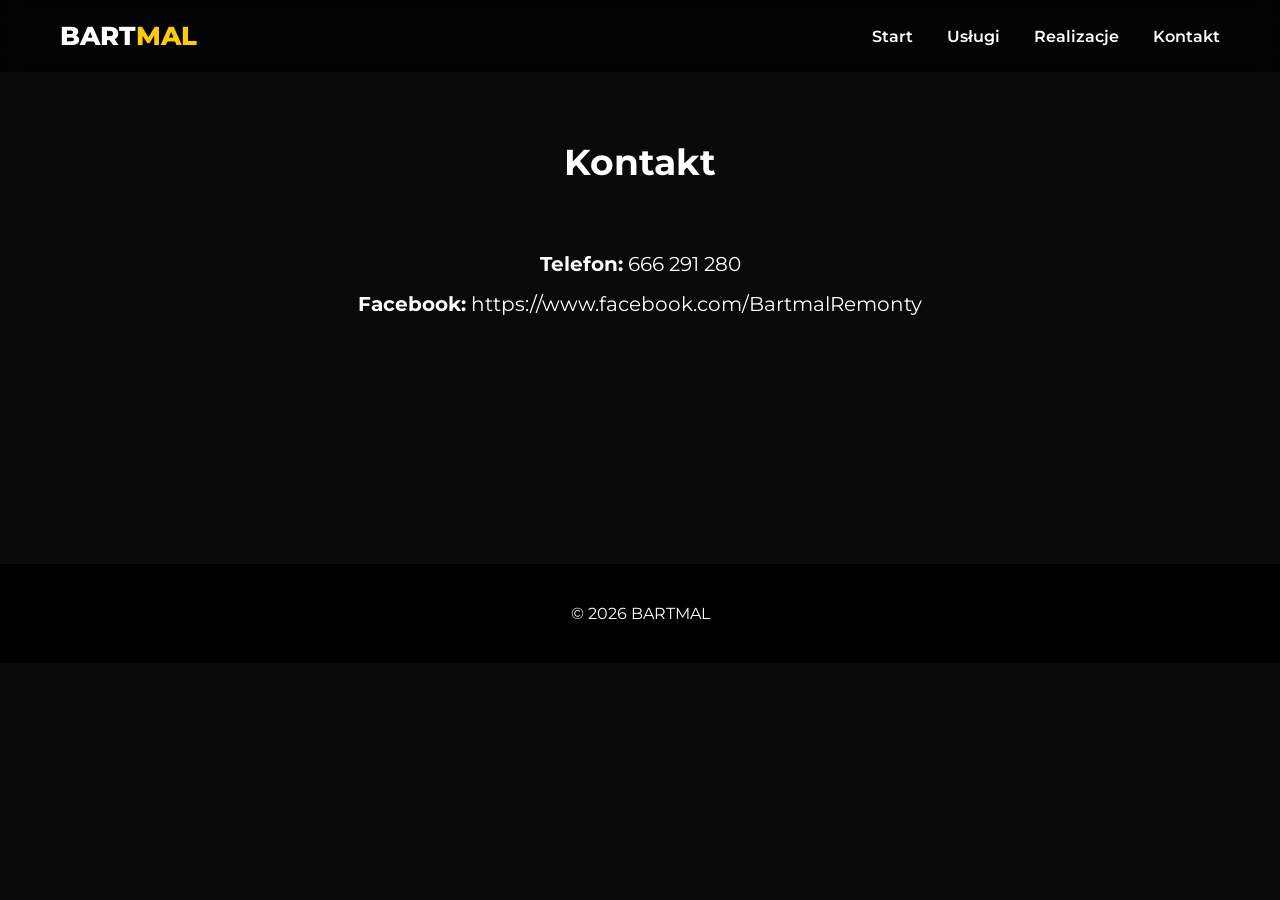
<file: kontakt.html>
<!DOCTYPE html>
<html lang="pl">
<head>
<meta charset="UTF-8">
<meta name="viewport" content="width=device-width, initial-scale=1.0">
<title>BARTMAL | Kontakt</title>
<link rel="stylesheet" href="style.css">
<link href="https://fonts.googleapis.com/css2?family=Montserrat:wght@400;600;800&display=swap" rel="stylesheet">
</head>
<body>

<header>
    <div class="logo">BART<span>MAL</span></div>
    <nav>
        <a href="index.html">Start</a>
        <a href="uslugi.html">Usługi</a>
        <a href="galeria.html">Realizacje</a>
        <a href="kontakt.html">Kontakt</a>
    </nav>
</header>

<section class="contact">
    <h2 class="section-title">Kontakt</h2>
    <div class="contact-box">
        <p><strong>Telefon:</strong> 666 291 280</p>
        <p><strong>Facebook:</strong> https://www.facebook.com/BartmalRemonty</p>
    </div>
</section>

<footer>
    © 2026 BARTMAL
</footer>

</body>
</html>
</file>
<file: style.css>
*{margin:0;padding:0;box-sizing:border-box}

body{
font-family:'Montserrat',sans-serif;
background:#0a0a0a;
color:#fff;
transition:.4s;
overflow-x:hidden;
}

body.light{
background:#f4f4f4;
color:#111;
}

#loader{
position:fixed;
inset:0;
background:#000;
display:flex;
align-items:center;
justify-content:center;
z-index:9999;
transition:.4s;
}

.spinner{
width:60px;
height:60px;
border:6px solid #fff;
border-top:6px solid #ffcc00;
border-radius:50%;
animation:spin 1s linear infinite;
}

@keyframes spin{
100%{transform:rotate(360deg)}
}

header{
position:fixed;
top:0;
width:100%;
display:flex;
justify-content:space-between;
align-items:center;
padding:20px 60px;
background:rgba(0,0,0,.6);
backdrop-filter:blur(12px);
z-index:1000;
}

body.light header{
background:rgba(255,255,255,.7)
}

.logo{
font-size:26px;
font-weight:800;
}

.logo span{
color:#ffcc00
}

nav a{
margin-left:30px;
text-decoration:none;
color:inherit;
font-weight:600;
position:relative;
}

nav a::after{
content:"";
position:absolute;
bottom:-5px;
left:0;
width:0;
height:2px;
background:#ffcc00;
transition:.3s;
}

nav a:hover::after{
width:100%
}

.toggle-theme{
margin-left:25px;
cursor:pointer;
font-size:18px;
}

.hero{
height:100vh;
display:flex;
justify-content:center;
align-items:center;
text-align:center;
padding:0 20px;
}

.hero h1{
font-size:56px;
margin-bottom:20px;
}

.hero p{
opacity:.8;
margin-bottom:30px;
}

.btn{
background:#ffcc00;
color:#000;
padding:15px 40px;
border-radius:6px;
font-weight:700;
text-decoration:none;
transition:.3s;
box-shadow:0 0 20px rgba(255,204,0,.4);
}

.btn:hover{
transform:translateY(-4px);
box-shadow:0 0 35px rgba(255,204,0,.7);
}

.section-title{
text-align:center;
font-size:36px;
margin-bottom:60px;
}

.services{
padding:140px 40px;
}

.cards{
display:flex;
justify-content:center;
flex-wrap:wrap;
gap:50px;
}

.card{
width:380px;
padding:80px 40px;
background:rgba(255,255,255,.05);
border-radius:20px;
border:1px solid rgba(255,204,0,.2);
text-align:center;
font-size:20px;
transition:.4s;
}

.card:hover{
transform:translateY(-12px);
border:1px solid #ffcc00;
box-shadow:0 0 30px rgba(255,204,0,.4);
}

.portfolio{
padding:140px 20px;
}

.gallery{
display:flex;
flex-wrap:wrap;
justify-content:center;
gap:30px;
}

.gallery img{
width:360px;
height:260px;
object-fit:cover;
border-radius:15px;
transition:.4s;
cursor:pointer;
}

.gallery img:hover{
transform:scale(1.05);
box-shadow:0 0 30px rgba(255,204,0,.4);
}

.contact{
padding:140px 20px;
text-align:center;
}

.contact-box{
font-size:20px;
line-height:2;
}

footer{
text-align:center;
padding:40px;
background:#000;
margin-top:100px;
}

body.light footer{
background:#ddd
}

@media(max-width:900px){
.hero h1{font-size:38px}
.cards{flex-direction:column;align-items:center}
.gallery img{width:100%;max-width:400px}
}
</file>
